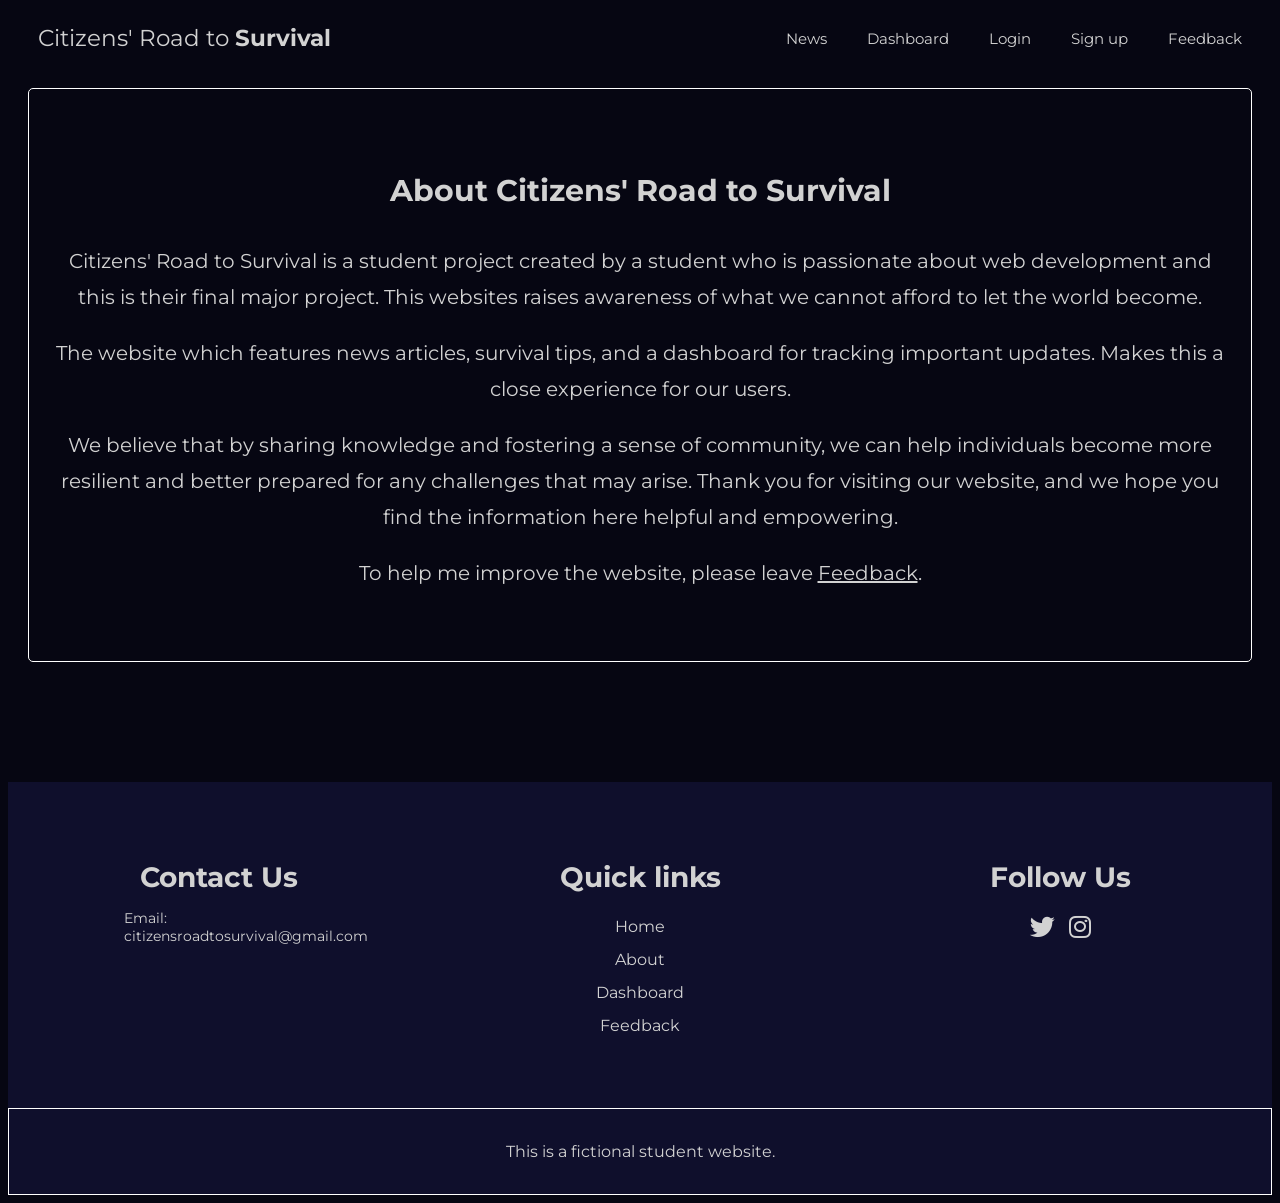
<file: about.html>
<!DOCTYPE html>
<html lang="en">

<head>
    <meta charset="UTF-8">
    <meta name="viewport" content="width=device-width, initial-scale=1.0">
    <title>Citizens' Road to Survival</title>
    <link rel="stylesheet" href="main.css">
    <link rel="stylesheet" href="home.css">
    <link rel="preconnect" href="https://fonts.googleapis.com">
    <link rel="preconnect" href="https://fonts.gstatic.com" crossorigin>
    <link href="https://fonts.googleapis.com/css2?family=Cambo&family=Inter:ital,opsz,wght@0,14..32,100..900;1,14..32,100..900&family=Montserrat:ital,wght@0,100..900;1,100..900&family=Roboto:ital,wght@0,100..900;1,100..900&display=swap" rel="stylesheet">
    <link rel="stylesheet" href="https://cdnjs.cloudflare.com/ajax/libs/font-awesome/6.5.0/css/all.min.css">
    <script src="nav.js" defer></script>
    <style>
        .about-section {
            padding: 50px 20px;
            background-color: transparent;
            text-align: center;
            margin-top: 20px;
            margin-bottom: 120px;
            margin-left: 20px;
            margin-right: 20px;
            border: 1px solid white;
            border-radius: 5px;
            line-height: 1.8;
        }
        
        .about-section a {
            text-decoration: underline;
            transition: all 0.4s ease;
        }
        
        .about-section a:hover {
            color: #316E74;
        }
        
        @media (max-width: 650px) {
            h1 {
                font-size: 24px;
            }
            .about-section {
                font-size: 14px;
            }
            /* .about-section {
                padding: 30px 10px;
                margin: 20px;
            } */
        }
    </style>
</head>

<body>

    <header class="header">
        <div class="header_content">
            <a href="index.php" class="logo">Citizens' Road to&nbsp;<b>Survival</b></a>
            <nav class="nav">
                <ul class="nav_list">
                    <li class="nav_item"> <a href="list_articles.php" class="nav_link">News</a></li>
                    <li class="nav_item"> <a href="dashboard.php" class="nav_link">Dashboard</a></li>
                    <li class="nav_item" id="login"> <a href="login.php" class="nav_link">Login</a></li>
                    <li class="nav_item"> <a href="signup.php" class="nav_link">Sign up</a></li>
                    <li class="nav_item"> <a href="feedback.php" class="nav_link">Feedback</a></li>
                </ul>
            </nav>
            <div class="hamburger">
                <div class="bar"></div>
                <div class="bar"></div>
                <div class="bar"></div>
            </div>
        </div>
    </header>
    <main>
        <section class="about-section">
            <div style="font-size: 20px;" class="about-container">
                <h1>About Citizens' Road to Survival</h1>
                <p>Citizens' Road to Survival is a student project created by a student who is passionate about web development and this is their final major project. This websites raises awareness of what we cannot afford to let the world become. </p>
                <p>The website which features news articles, survival tips, and a dashboard for tracking important updates. Makes this a close experience for our users.</p>
                <p>We believe that by sharing knowledge and fostering a sense of community, we can help individuals become more resilient and better prepared for any challenges that may arise. Thank you for visiting our website, and we hope you find the
                    information here helpful and empowering.</p>
                <p> To help me improve the website, please leave <a href="feedback.php">Feedback</a>.</p>
            </div>
        </section>
    </main>
    <footer>
        <div class="f-container">
            <div class="footer-content">
                <h3>Contact Us</h3>
                <p>Email: citizensroadtosurvival@gmail.com</p>
            </div>
            <div class="footer-content">
                <h3> Quick links</h3>
                <ul class="f-list">
                    <li><a href="index.php">Home</a></li>
                    <li><a href="about.html">About</a></li>
                    <li><a href="dashboard.php">Dashboard</a></li>
                    <li><a href="feedback.php">Feedback</a></li>
                </ul>
            </div>
            <div class="footer-content">
                <h3>Follow Us</h3>
                <ul class="social-icons">
                    <li><a href="https://x.com/Citizens_RoadTS"><i class="fab fa-twitter"></i></a></li>
                    <li><a href="https://www.instagram.com/citizensroadtosurvival/"><i class="fab fa-instagram"></i></a></li>
                </ul>
            </div>
        </div>
        <div class="bottom-bar">
            <p>This is a fictional student website.</p>
        </div>
    </footer>
</body>

</html>
</file>
<file: main.css>
* {
    box-sizing: border-box;
}

body {
    font-family: "Montserrat", sans-serif;
    font-optical-sizing: auto;
    font-weight: weight;
    font-style: normal;
    background-color: #060612;
    color: #D2D2D2;
    /* padding-top: 60px; */
    overflow-x: hidden;
}

nav {
    /* background-color: #060612; */
    /* background-color: #000E10; */
    margin: 0;
    padding: 0;
}

ul {
    list-style: none;
}

.nav {
    transition: all 0.4s ease-in-out;
}

a {
    text-decoration: none;
    color: inherit;
}

.logo {
    /* background-color: #060612; */
    color: #D2D2D2;
    font-size: 23px;
}

.header {
    position: relative;
    width: 100%;
    top: 0;
}

.header_content {
    display: flex;
    align-items: center;
    justify-content: space-between;
    padding: 0 30px;
    min-height: 60px;
}

.nav_list {
    display: flex;
    column-gap: 40px;
}

.nav_link:hover,
.nav_link:focus {
    color: #316E74;
}

.nav_item {}

.nav_link {
    color: #D2D2D2;
    font-size: 15px;
    transition: all 0.4s;
}

.hamburger {
    display: none;
    /* Shows only on mobile */
    cursor: pointer;
}

.bar {
    height: 2px;
    width: 27px;
    background-color: #fff;
    margin: 5px 0;
    opacity: 0.8;
    transition: all 0.4s ease-in-out;
}

.nav--open {
    transform: translateX(0) !important;
}

.hamburger--open .bar:nth-child(1) {
    transform: rotate(45deg) translate(5px, 5px);
}

.hamburger--open .bar:nth-child(2) {
    opacity: 0;
}

.hamburger--open .bar:nth-child(3) {
    transform: rotate(-45deg) translate(5px, -5px);
}

img {
    max-width: 100%;
    height: auto;
}

footer {
    background-color: #0F0F2C;
    padding-top: 50px;
}

.f-container {
    max-width: 100%;
    margin: auto;
    display: flex;
    justify-content: center;
}

.footer-content {
    width: 33.3%;
}

.footer-content h3 {
    font-size: 28px;
    margin-bottom: 15px;
    text-align: center;
}

.footer-content p {
    width: 190px;
    margin: auto;
    font-size: 14px;
}

.footer-content ul {
    text-align: center;
}

.f-list {
    padding: 0;
}

.f-list li {
    width: auto;
    text-align: center;
    list-style-type: none;
    padding: 7px;
    position: relative;
}

.f-list li::before {
    content: "";
    position: absolute;
    left: 50%;
    top: 100%;
    transform: translate(-50%, -50%);
    width: 0;
    height: 2px;
    background: #316E74;
    /* background: #0F0F2C; */
    transition-duration: 0.4s;
}

.f-list li:hover::before {
    width: 70px;
}

.social-icons {
    text-align: center;
    padding: 0;
}

.social-icons li {
    display: inline-block;
    text-align: center;
    padding: 5px;
}

.social-icons i {
    color: #D2D2D2;
    font-size: 25px;
}

.social-icons i:hover {
    color: #316E74;
    transition: .4s;
}

.bottom-bar {
    background-color: #0F0F2C;
    padding: 10px 0;
    text-align: center;
    margin-top: 50px;
    border: 1px solid #ffffff;
}

.bottom-bar p {
    font-size: 14px;
    color: #D2D2D2;
    font-size: 16px;
    padding: 7px;
}

.container {
    display: grid;
    column-gap: 10px;
    grid-template-columns: auto auto;
    background-color: none;
    padding: 10px;
}

.container div {
    padding: 20px;
    font-size: 30px;
    text-align: center;
}

.read-more-btn-container {
    display: flex;
    justify-content: center;
    margin-top: 20px;
    margin-top: -3px;
    margin-bottom: 20px;
}

.read-more-btn,
.btn {
    text-align: center;
    background-color: #000E10;
    border: 1px solid white;
    color: #b2b2b2;
    font-family: "Montserrat", sans-serif;
    padding: 10px 68px;
    align-items: center;
    border-radius: 2px;
    display: inline-block;
    margin-right: 0;
    margin-left: 0;
    transition: all 0.4s;
    cursor: pointer;
}

.read-more-btn:hover,
.btn:hover {
    background-color: #316E74;
    border: 1px solid #316E74;
    transition: .4s;
}

.read-more-btn a,
.btn a {
    color: #b2b2b2;
    text-decoration: none;
    font-size: 16px;
    text-align: center;
}

form,
form label,
form:placeholder,
form input,
form textarea,
form input[type="text"],
input {
    font-family: "Montserrat", sans-serif;
}

.user-n-f {
    color: #7A7A7A;
}

@media (max-width: 650px) {
    .header {
        position: sticky;
        z-index: 100;
    }
    .nav {
        position: fixed;
        top: 60px;
        left: 0;
        background-color: #060612;
        width: 100%;
        padding: 10px 0 25px;
        transform: translateX(-100%);
    }
    .nav_list {
        flex-direction: column;
        align-items: center;
        row-gap: 100px;
    }
    .nav_link {
        font-size: 18px;
    }
    .nav_link:hover,
    .nav_link:focus {
        color: #316E74;
        text-decoration: underline;
    }
    .hamburger {
        display: block;
        cursor: pointer;
    }
    .logo {
        font-size: 18px;
    }
    .f-container {
        flex-direction: column;
        align-items: center;
        gap: 30px;
        padding: 0 20px;
    }
    .footer-content {
        width: 100%;
        text-align: center;
    }
    .footer-content p {
        width: 100%;
        word-break: break-all;
    }
    .read-more-btn,
    .btn {
        text-align: center;
        /* padding: 5px 12px; */
        justify-content: center;
    }
    body.menu-open {
        overflow: hidden;
    }
    body.menu-open>*:not(.header) {
        filter: blur(5px);
        transition: filter 0.4s ease-in-out;
    }
}
</file>
<file: home.css>
.welcomep {
    text-align: center;
    font-size: large;
}

.container img {
    width: 700PX;
    height: 400px;
    transition: all 0.4s;
    border: 1px solid white;
    object-fit: cover;
    /* object-fit: cover; */
}

.container img:hover {
    transform: scale(1.04);
    transition-duration: .4s;
}

.big-article-title {
    font-size: 24px;
    margin-top: 10px;
    text-align: center;
}

.welcomep {
    font-size: 22px;
    max-width: 60%;
    text-align: center;
}

.opening-message {
    display: flex;
    justify-content: center;
    margin-top: 20px;
}

@media (max-width: 650px) {
    .container {
        grid-template-columns: auto;
    }
    .container img {
        width: 100%;
        height: auto;
    }
    .welcomep {
        font-size: small;
        max-width: 100%;
    }
    .read-more-btn {
        text-align: center;
        /* padding: 5px 12px; */
        justify-content: center;
        margin-bottom: 50px;
    }
    .opening-message {
        margin-right: 20px;
        margin-left: 20px;
    }
}
</file>
